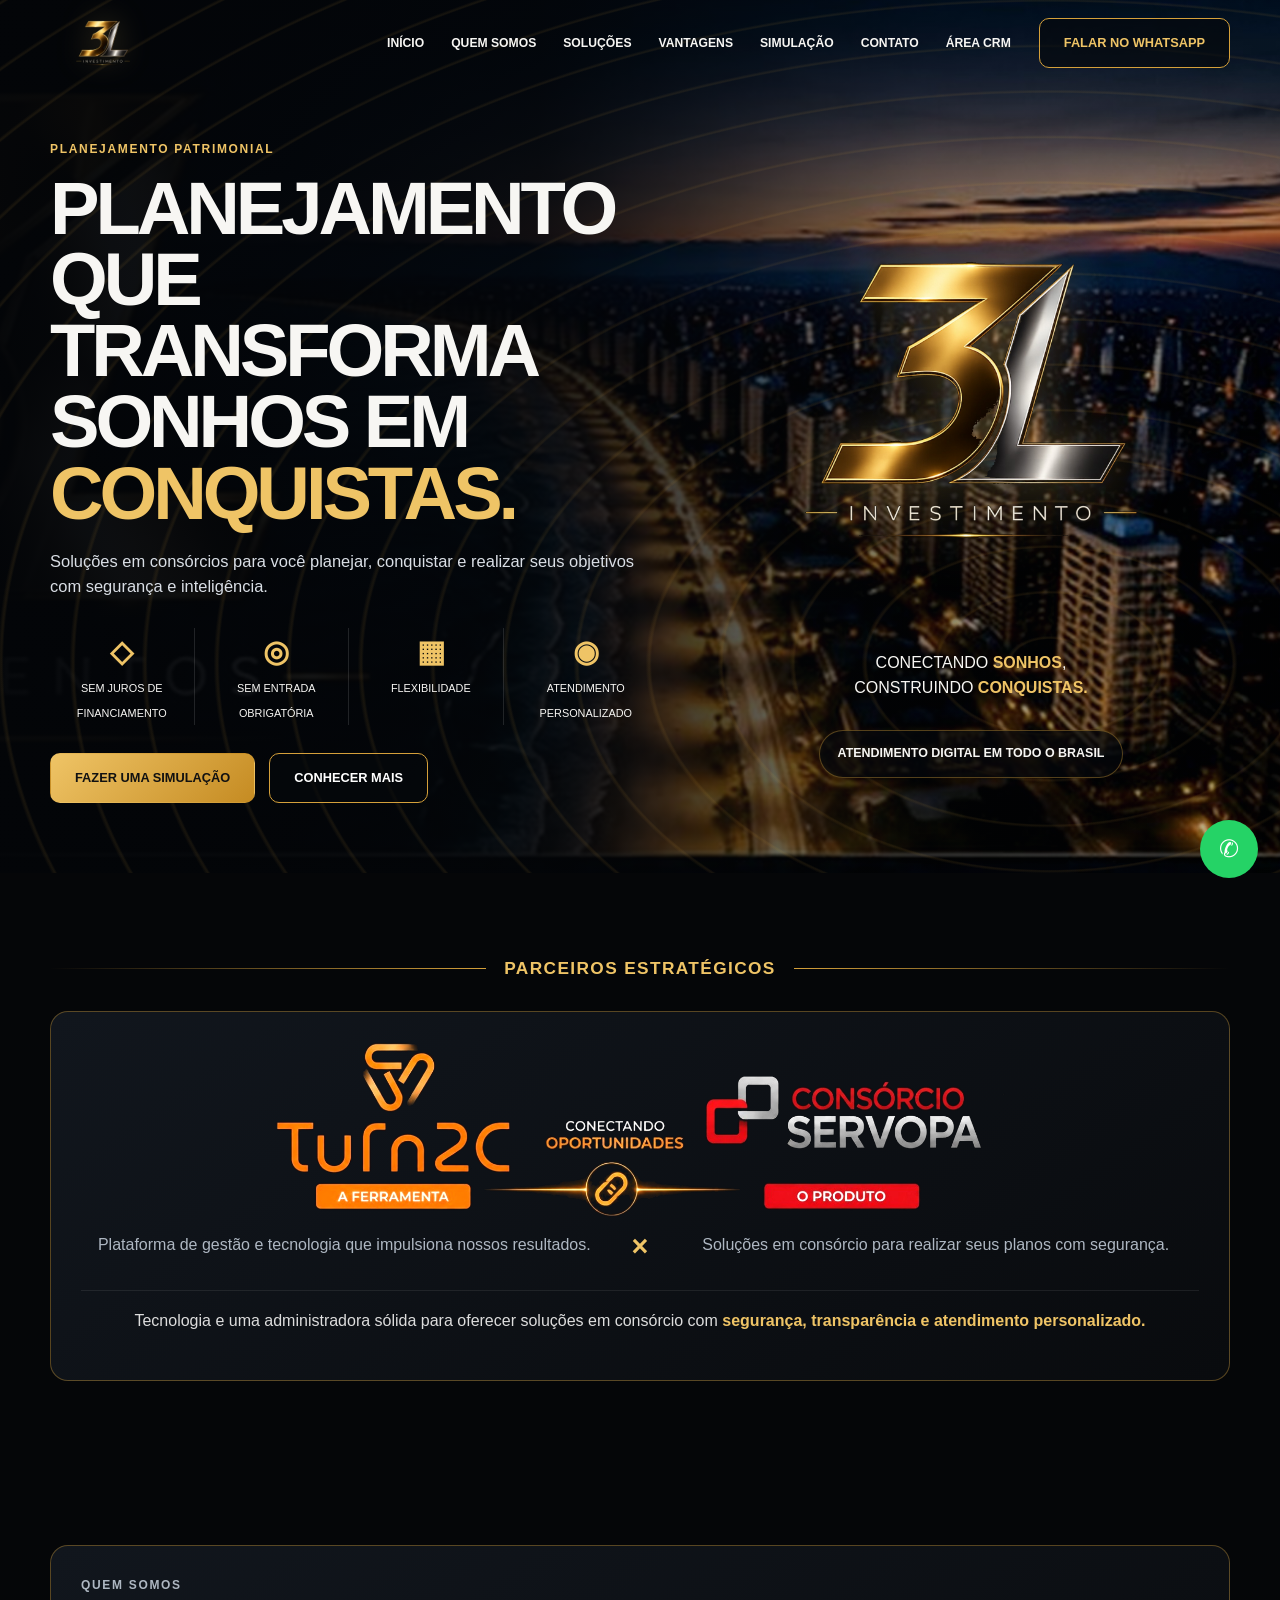
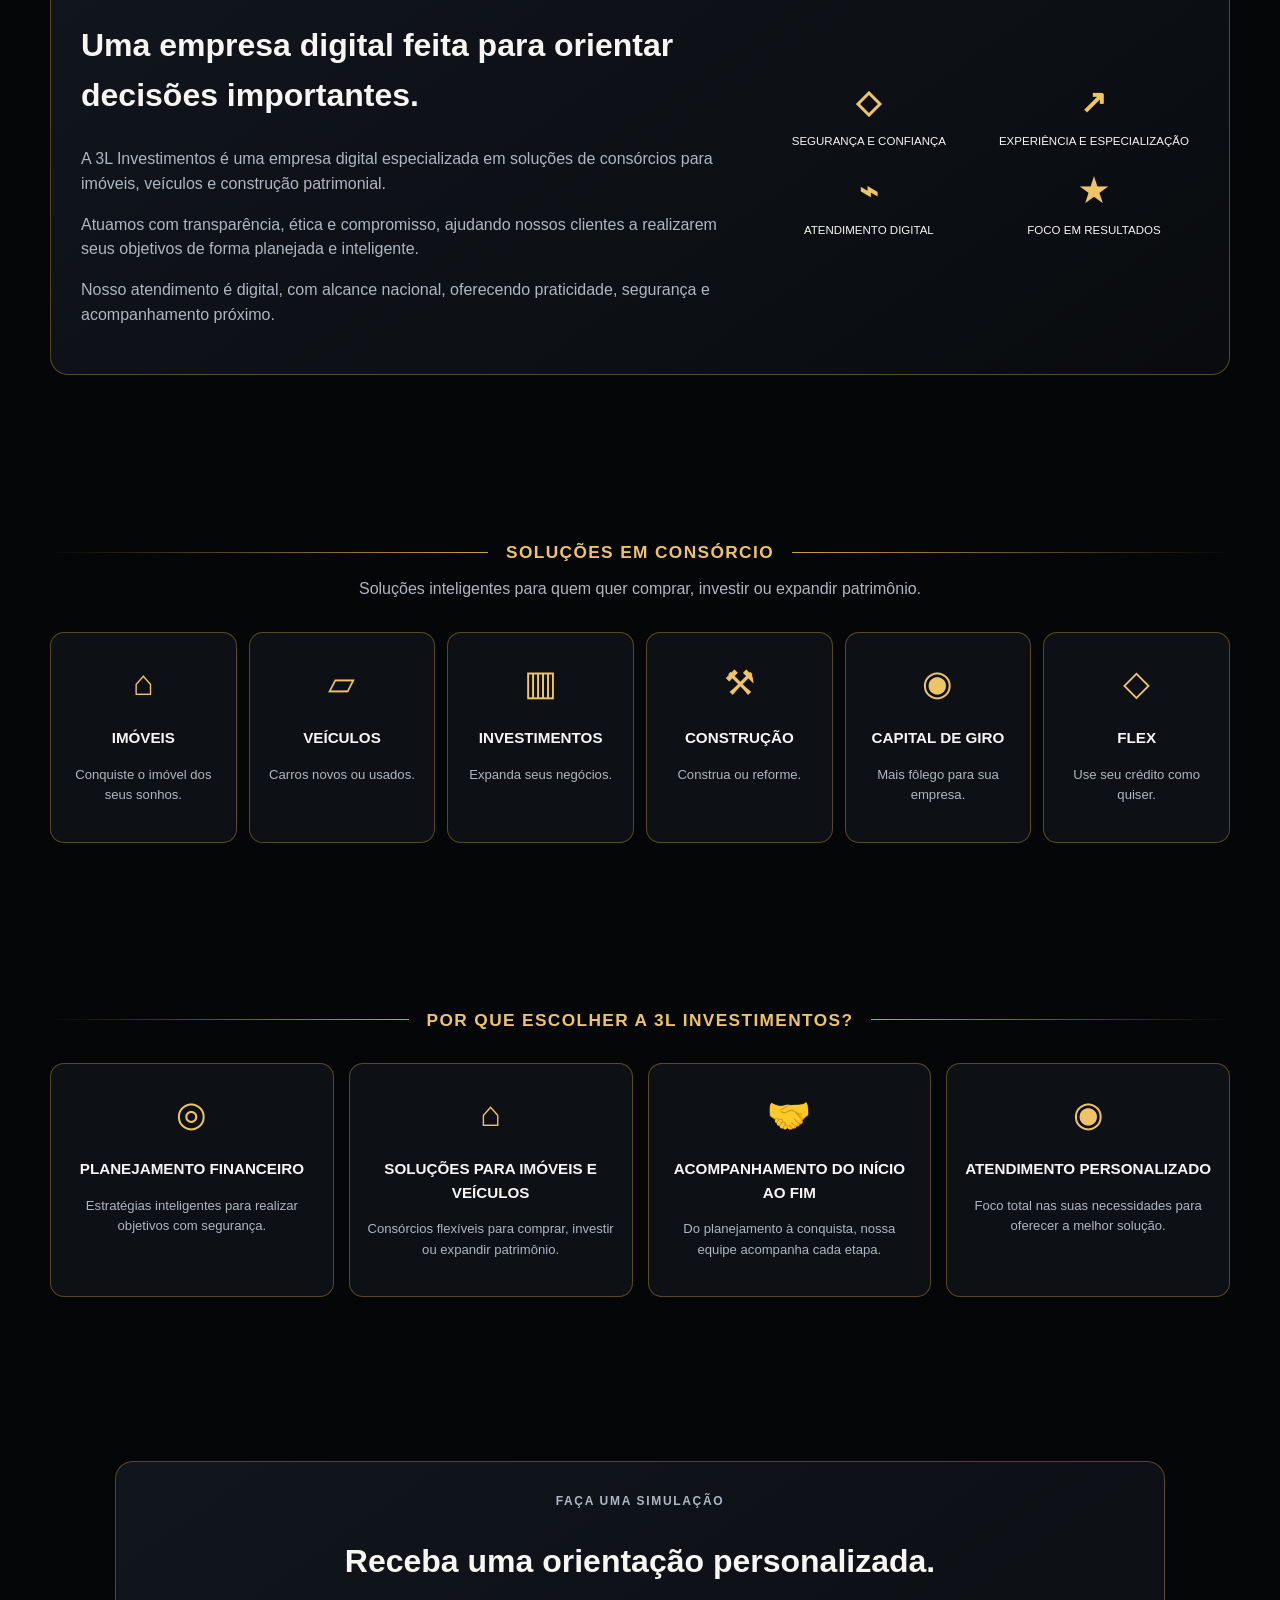
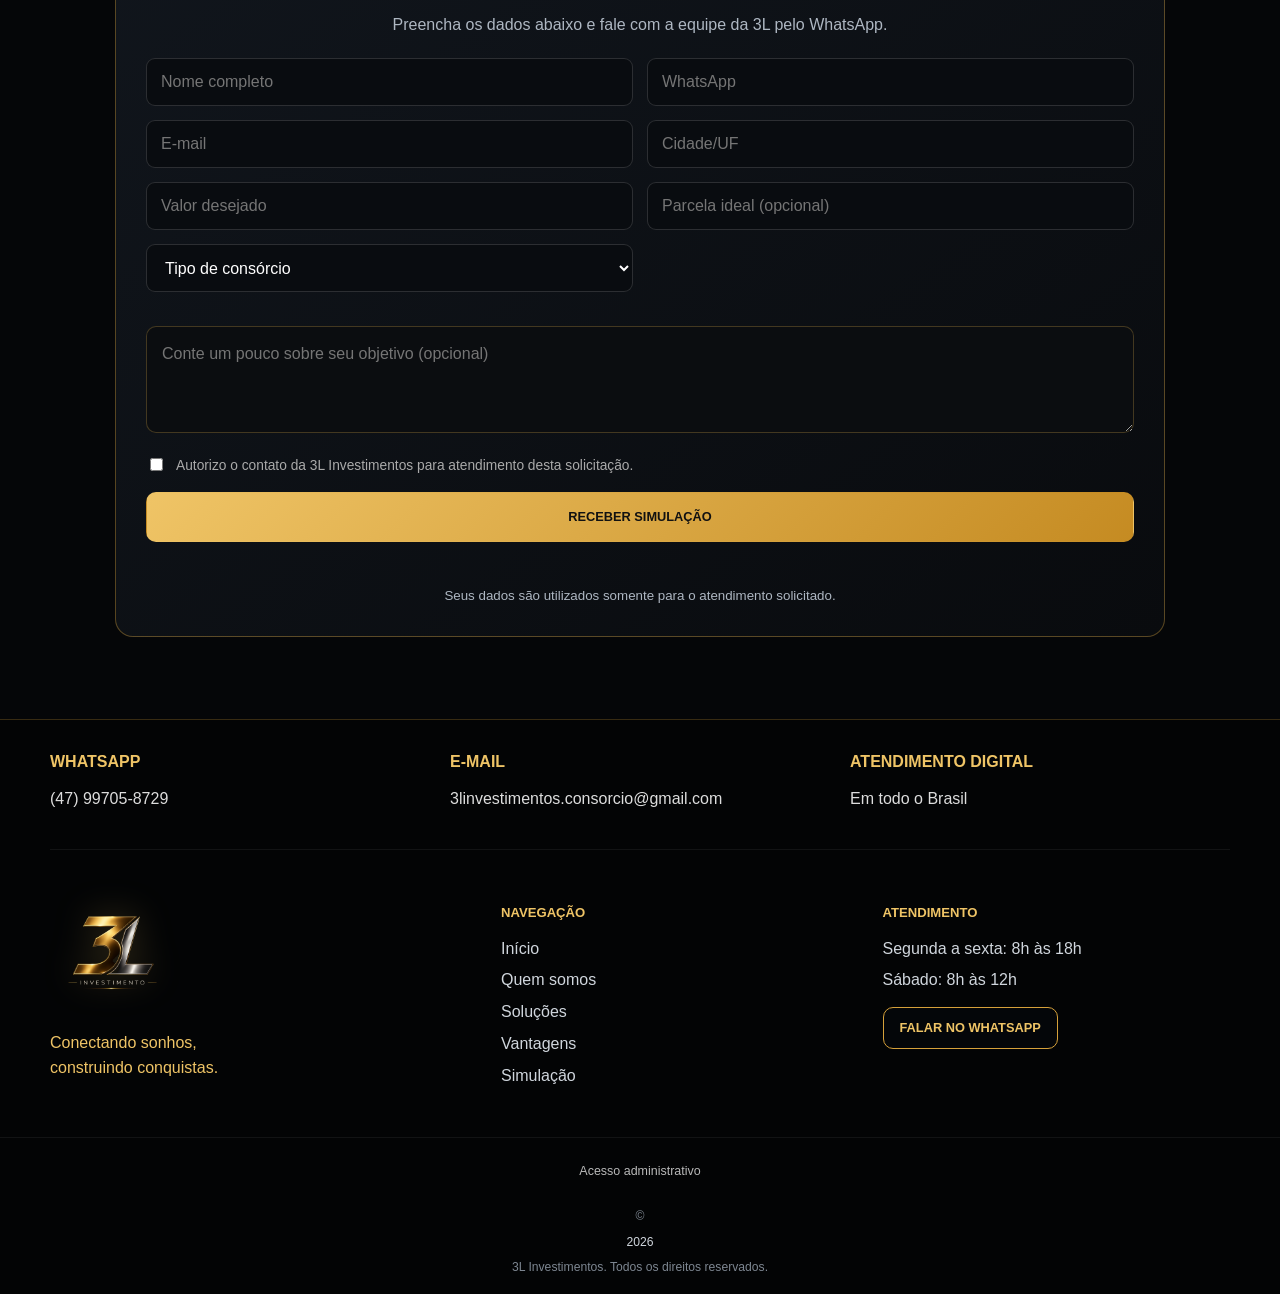
<file: index.html>
<!doctype html>
<html lang="pt-BR">
<head>
  <meta charset="utf-8">
  <meta name="viewport" content="width=device-width, initial-scale=1">
  <title>3L Investimentos | Planejamento Patrimonial</title>
  <meta name="description" content="Empresa digital especializada em soluções de consórcios para imóveis, veículos, investimentos e construção patrimonial.">
  <meta name="theme-color" content="#050608">
  <link rel="stylesheet" href="style.css">
</head>
<body>
  <div class="splash" id="splash">
    <div class="splash-ring"></div>
    <img src="assets/logo-original-transparente.png" alt="3L Investimentos">
    <p>Conectando sonhos, construindo conquistas.</p>
  </div>

  <header class="header" id="header">
    <div class="container nav">
      <a class="brand" href="#inicio"><img src="assets/logo-original-transparente.png" alt="3L Investimentos"></a>
      <button class="menu-toggle" id="menuToggle" aria-label="Abrir menu">☰</button>
      <nav id="menu">
        <a href="#inicio">Início</a>
        <a href="#quem-somos">Quem somos</a>
        <a href="#solucoes">Soluções</a>
        <a href="#vantagens">Vantagens</a>
        <a href="#simulacao">Simulação</a>
        <a href="#contato">Contato</a>
        <a href="crm/">Área CRM</a>
      </nav>
      <a class="btn btn-outline header-cta" href="https://wa.me/5547997058729" target="_blank" rel="noopener noreferrer">Falar no WhatsApp</a>
    </div>
  </header>

  <main>
    <section class="hero" id="inicio">
      <div class="hero-bg"></div><div class="hero-overlay"></div><div class="hero-lines"></div>
      <div class="container hero-grid">
        <div class="hero-copy reveal">
          <p class="eyebrow">Planejamento patrimonial</p>
          <h1>Planejamento que transforma sonhos em <span>conquistas.</span></h1>
          <p class="hero-text">Soluções em consórcios para você planejar, conquistar e realizar seus objetivos com segurança e inteligência.</p>
          <div class="hero-features">
            <div><b>◇</b><span>Sem juros de financiamento</span></div>
            <div><b>◎</b><span>Sem entrada obrigatória</span></div>
            <div><b>▦</b><span>Flexibilidade</span></div>
            <div><b>◉</b><span>Atendimento personalizado</span></div>
          </div>
          <div class="hero-actions">
            <a class="btn btn-gold" href="#simulacao">Fazer uma simulação</a>
            <a class="btn btn-dark" href="#quem-somos">Conhecer mais</a>
          </div>
        </div>

        <div class="hero-brand reveal">
          <img src="assets/logo-original-transparente.png" alt="3L Investimentos">
          <p>Conectando <strong>sonhos</strong>,<br>construindo <strong>conquistas.</strong></p>
          <div class="national-badge">Atendimento digital em todo o Brasil</div>
        </div>
      </div>
    </section>

    <section class="section partners">
      <div class="container">
        <div class="section-heading reveal"><span></span><h2>Parceiros estratégicos</h2><span></span></div>
        <div class="partner-panel reveal">
          <img class="partner-image" src="assets/turn2c-servopa-transparente-crop.png" alt="Turn2C e Consórcio Servopa">
          <div class="partner-info">
            <div><p>Plataforma de gestão e tecnologia que impulsiona nossos resultados.</p></div>
            <b>×</b>
            <div><p>Soluções em consórcio para realizar seus planos com segurança.</p></div>
          </div>
          <p class="partner-note">Tecnologia e uma administradora sólida para oferecer soluções em consórcio com <strong>segurança, transparência e atendimento personalizado.</strong></p>
        </div>
      </div>
    </section>

    <section class="section about" id="quem-somos">
      <div class="container about-panel reveal">
        <div>
          <p class="eyebrow">Quem somos</p>
          <h2>Uma empresa digital feita para orientar decisões importantes.</h2>
          <p>A 3L Investimentos é uma empresa digital especializada em soluções de consórcios para imóveis, veículos e construção patrimonial.</p>
          <p>Atuamos com transparência, ética e compromisso, ajudando nossos clientes a realizarem seus objetivos de forma planejada e inteligente.</p>
          <p>Nosso atendimento é digital, com alcance nacional, oferecendo praticidade, segurança e acompanhamento próximo.</p>
        </div>
        <div class="about-icons">
          <div><b>◇</b><span>Segurança e confiança</span></div>
          <div><b>↗</b><span>Experiência e especialização</span></div>
          <div><b>⌁</b><span>Atendimento digital</span></div>
          <div><b>★</b><span>Foco em resultados</span></div>
        </div>
      </div>
    </section>

    <section class="section solutions" id="solucoes">
      <div class="container">
        <div class="section-heading reveal"><span></span><h2>Soluções em consórcio</h2><span></span></div>
        <p class="section-subtitle reveal">Soluções inteligentes para quem quer comprar, investir ou expandir patrimônio.</p>
        <div class="solutions-grid">
          <article class="solution-card reveal"><div>⌂</div><h3>Imóveis</h3><p>Conquiste o imóvel dos seus sonhos.</p></article>
          <article class="solution-card reveal"><div>▱</div><h3>Veículos</h3><p>Carros novos ou usados.</p></article>
          <article class="solution-card reveal"><div>▥</div><h3>Investimentos</h3><p>Expanda seus negócios.</p></article>
          <article class="solution-card reveal"><div>⚒</div><h3>Construção</h3><p>Construa ou reforme.</p></article>
          <article class="solution-card reveal"><div>◉</div><h3>Capital de giro</h3><p>Mais fôlego para sua empresa.</p></article>
          <article class="solution-card reveal"><div>◇</div><h3>Flex</h3><p>Use seu crédito como quiser.</p></article>
        </div>
      </div>
    </section>

    <section class="section advantages" id="vantagens">
      <div class="container">
        <div class="section-heading reveal"><span></span><h2>Por que escolher a 3L Investimentos?</h2><span></span></div>
        <div class="advantages-grid">
          <article class="adv-card reveal"><div>◎</div><h3>Planejamento financeiro</h3><p>Estratégias inteligentes para realizar objetivos com segurança.</p></article>
          <article class="adv-card reveal"><div>⌂</div><h3>Soluções para imóveis e veículos</h3><p>Consórcios flexíveis para comprar, investir ou expandir patrimônio.</p></article>
          <article class="adv-card reveal"><div>🤝</div><h3>Acompanhamento do início ao fim</h3><p>Do planejamento à conquista, nossa equipe acompanha cada etapa.</p></article>
          <article class="adv-card reveal"><div>◉</div><h3>Atendimento personalizado</h3><p>Foco total nas suas necessidades para oferecer a melhor solução.</p></article>
        </div>
      </div>
    </section>

    <section class="section simulation" id="simulacao">
      <div class="container simulation-card reveal">
        <p class="eyebrow center">Faça uma simulação</p>
        <h2>Receba uma orientação personalizada.</h2>
        <p>Preencha os dados abaixo e fale com a equipe da 3L pelo WhatsApp.</p>
        <form id="formSimulacao">
          <div class="form-grid">
            <input id="nome" type="text" required placeholder="Nome completo">
            <input id="telefone" type="tel" required placeholder="WhatsApp">
            <input id="email" type="email" placeholder="E-mail">
            <input id="cidade" type="text" placeholder="Cidade/UF">
            <input id="valor" type="text" required placeholder="Valor desejado">
            <input id="parcela" type="text" placeholder="Parcela ideal (opcional)">
            <select id="tipo" required>
              <option value="">Tipo de consórcio</option>
              <option>Imóvel</option>
              <option>Veículo</option>
              <option>Investimentos</option>
              <option>Construção</option>
              <option>Capital de giro</option>
              <option>Flex</option>
            </select>
          </div>
          <textarea id="observacoes" rows="3" placeholder="Conte um pouco sobre seu objetivo (opcional)"></textarea>
          <label class="privacy-check"><input id="consentimento" type="checkbox" required> <span>Autorizo o contato da 3L Investimentos para atendimento desta solicitação.</span></label>
          <button class="btn btn-gold full" type="submit">Receber simulação</button>
          <p class="form-feedback" id="formFeedback" role="status" aria-live="polite"></p>
          <small>Seus dados são utilizados somente para o atendimento solicitado.</small>
        </form>
      </div>
    </section>
  </main>

  <footer id="contato">
    <div class="container contact-row">
      <div><strong>WhatsApp</strong><a href="https://wa.me/5547997058729" target="_blank" rel="noopener noreferrer">(47) 99705-8729</a></div>
      <div><strong>E-mail</strong><a href="mailto:3linvestimentos.consorcio@gmail.com">3linvestimentos.consorcio@gmail.com</a></div>
      <div><strong>Atendimento digital</strong><span>Em todo o Brasil</span></div>
    </div>
    <div class="container footer-grid">
      <div class="footer-brand"><img src="assets/logo-original-transparente.png" alt="3L Investimentos"><p>Conectando sonhos,<br>construindo conquistas.</p></div>
      <div><h3>Navegação</h3><a href="#inicio">Início</a><a href="#quem-somos">Quem somos</a><a href="#solucoes">Soluções</a><a href="#vantagens">Vantagens</a><a href="#simulacao">Simulação</a></div>
      <div><h3>Atendimento</h3><span>Segunda a sexta: 8h às 18h</span><span>Sábado: 8h às 12h</span><a class="btn btn-outline small" href="https://wa.me/5547997058729" target="_blank" rel="noopener noreferrer">Falar no WhatsApp</a></div>
    </div>
    <div class="footer-bottom"><a class="crm-footer-link" href="crm/">Acesso administrativo</a><br>© <span id="ano"></span> 3L Investimentos. Todos os direitos reservados.</div>
  </footer>

  <a class="float-whatsapp" href="https://wa.me/5547997058729" target="_blank" rel="noopener noreferrer">✆</a>
  <script src="script.js"></script>
</body>
</html>
</file>
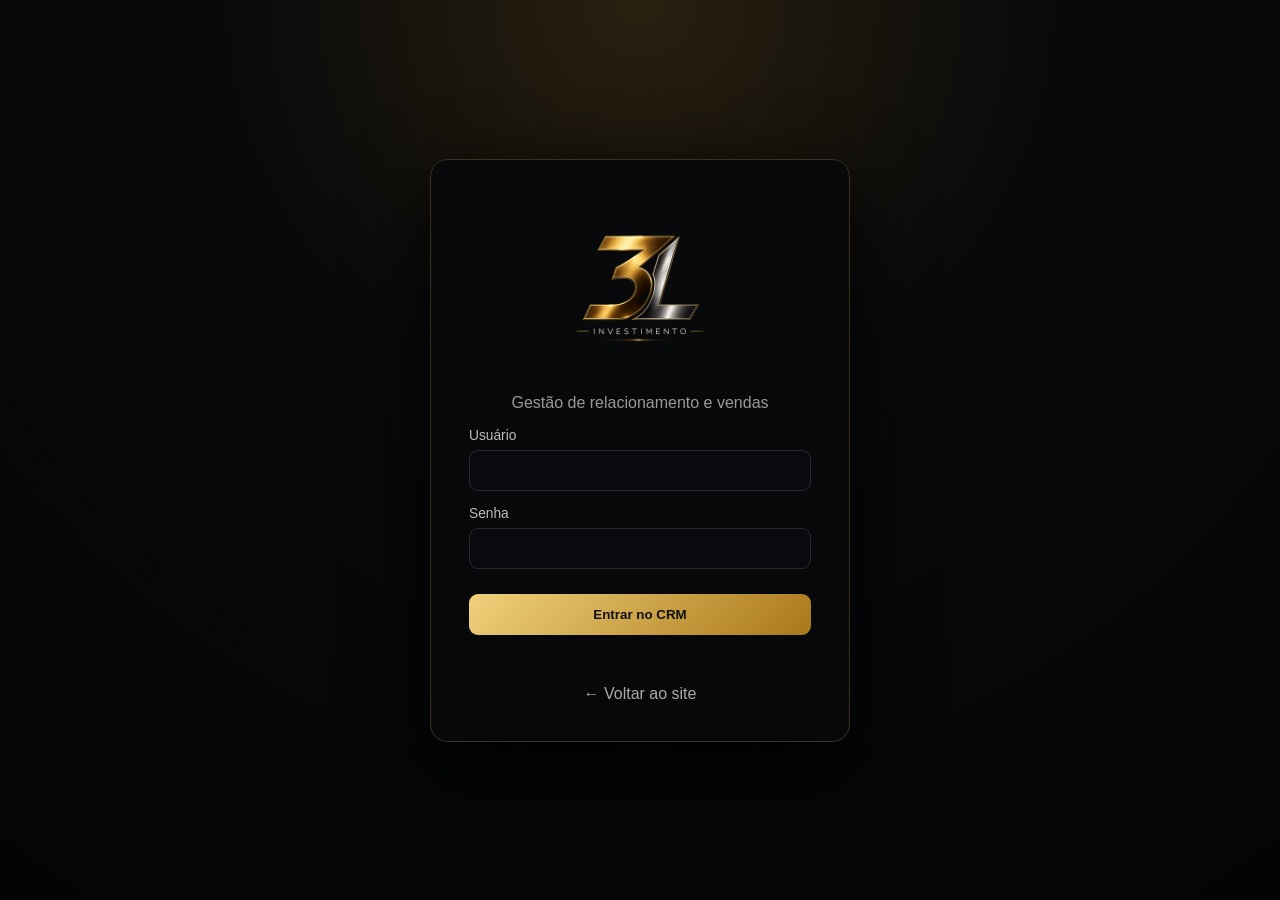
<file: crm/index.html>
<!doctype html><html lang="pt-BR"><head><meta charset="utf-8"><meta name="viewport" content="width=device-width,initial-scale=1"><title>CRM | 3L Investimentos</title><meta name="theme-color" content="#050608"><link rel="stylesheet" href="crm.css"></head><body>
<section id="loginView" class="login-view"><div class="login-card"><img src="../assets/logo-original-transparente.png" alt="3L Investimentos"><p>Gestão de relacionamento e vendas</p><form id="loginForm"><label>Usuário<input id="loginUser" autocomplete="username" required></label><label>Senha<input id="loginPass" type="password" autocomplete="current-password" required></label><button>Entrar no CRM</button><small id="loginMsg"></small></form><a href="../">← Voltar ao site</a></div></section>
<div id="appView" class="app hidden"><aside><img src="../assets/logo-original-transparente.png" alt="3L"><nav><button class="active" data-section="leads">▦ Leads</button><button data-section="agenda">◷ Agenda</button><button data-section="relatorios">↗ Relatórios</button></nav><button id="logoutBtn" class="logout">Sair</button></aside><main><header><div><span>CRM 3L INVESTIMENTOS</span><h1>Painel comercial</h1></div><button id="newLeadBtn" class="gold-btn">+ Novo lead</button></header>
<section id="leadsSection"><div class="metrics"><article><span>Novos</span><b id="mNovos">0</b></article><article><span>Em andamento</span><b id="mAndamento">0</b></article><article><span>Vendas</span><b id="mVendas">0</b></article><article><span>Conversão</span><b id="mConversao">0%</b></article></div><div class="toolbar"><input id="searchInput" placeholder="Pesquisar por nome, telefone ou cidade"><select id="statusFilter"><option value="">Todos os status</option><option>Novo lead</option><option>Primeiro contato</option><option>Simulação enviada</option><option>Em negociação</option><option>Documentação</option><option>Venda fechada</option><option>Perdido</option></select><button id="exportBtn">Exportar CSV</button></div><div id="leadList" class="lead-list"></div></section>
<section id="agendaSection" class="hidden"><div class="panel"><h2>Próximos contatos</h2><div id="agendaList"></div></div></section>
<section id="relatoriosSection" class="hidden"><div class="panel"><h2>Resumo do funil</h2><div id="reportList" class="report-list"></div></div></section>
</main></div>
<dialog id="leadDialog"><form id="leadForm" method="dialog"><div class="modal-head"><h2 id="dialogTitle">Novo lead</h2><button type="button" id="closeDialog">×</button></div><input type="hidden" id="leadId"><div class="form-grid"><label>Nome<input id="fNome" required></label><label>WhatsApp<input id="fTelefone" required></label><label>E-mail<input id="fEmail" type="email"></label><label>Cidade/UF<input id="fCidade"></label><label>Tipo<select id="fTipo"><option>Imóvel</option><option>Veículo</option><option>Investimentos</option><option>Construção</option><option>Capital de giro</option><option>Flex</option></select></label><label>Valor desejado<input id="fValor"></label><label>Parcela ideal<input id="fParcela"></label><label>Status<select id="fStatus"><option>Novo lead</option><option>Primeiro contato</option><option>Simulação enviada</option><option>Em negociação</option><option>Documentação</option><option>Venda fechada</option><option>Perdido</option></select></label><label>Próximo contato<input id="fProximo" type="date"></label><label class="wide">Observações<textarea id="fObs"></textarea></label></div><div class="modal-actions"><button type="button" id="deleteBtn" class="danger hidden">Excluir</button><button type="submit" class="gold-btn">Salvar lead</button></div></form></dialog>
<script src="crm.js"></script></body></html>
</file>
<file: style.css>
/* 3L Investimentos — Legacy 6.0 Premium Final */
:root{--bg:#050608;--panel:#0d1117;--gold:#d5a03a;--gold2:#efc466;--text:#f7f6f3;--muted:#aeb7c2;--line:rgba(213,160,58,.38)}
*{box-sizing:border-box}html{scroll-behavior:smooth}body{margin:0;background:var(--bg);color:var(--text);font-family:Arial,Helvetica,sans-serif;line-height:1.55;overflow-x:hidden}a{text-decoration:none;color:inherit}img{max-width:100%;display:block}button,input,select{font:inherit}.container{width:min(1180px,calc(100% - 36px));margin:auto}.section{padding:82px 0}section[id]{scroll-margin-top:90px}
.splash{position:fixed;inset:0;z-index:9999;display:grid;place-content:center;justify-items:center;background:#020304;transition:.7s}.splash.hide{opacity:0;visibility:hidden}.splash img{width:235px;filter:drop-shadow(0 0 40px rgba(239,196,102,.45))}.splash p{color:var(--gold2)}.splash-ring{position:absolute;width:430px;height:430px;border-radius:50%;border:1px solid rgba(213,160,58,.32);box-shadow:0 0 110px rgba(213,160,58,.18);animation:pulse 2s infinite}@keyframes pulse{50%{transform:scale(1.08);opacity:.55}}
.header{position:fixed;top:0;left:0;right:0;z-index:100;transition:.25s}.header.scrolled{background:rgba(3,5,8,.9);backdrop-filter:blur(16px);border-bottom:1px solid rgba(255,255,255,.06)}.nav{height:86px;display:flex;align-items:center;gap:28px}.brand{margin-right:auto}.brand img{width:105px;max-height:76px;object-fit:contain;filter:drop-shadow(0 0 15px rgba(239,196,102,.22))}nav{display:flex;gap:27px}nav a{font-size:.76rem;font-weight:800;text-transform:uppercase}.menu-toggle{display:none;background:none;border:0;color:#fff;font-size:1.55rem}
.btn{display:inline-flex;align-items:center;justify-content:center;min-height:50px;padding:0 24px;border-radius:10px;border:1px solid transparent;font-size:.8rem;font-weight:900;text-transform:uppercase;cursor:pointer;transition:.25s}.btn:hover{transform:translateY(-3px)}.btn-gold{background:linear-gradient(135deg,var(--gold2),#c58b22);color:#111}.btn-outline,.btn-dark{border-color:var(--gold);color:var(--gold2);background:rgba(5,8,12,.65)}.btn-dark{color:white}.full{width:100%}.small{min-height:42px;padding:0 16px}
.hero{position:relative;min-height:760px;padding:140px 0 70px;display:flex;align-items:center;overflow:hidden}.hero-bg{position:absolute;inset:0;background:url("assets/balneario-hero.jpg") center/cover no-repeat;transform:scale(1.03)}.hero-overlay{position:absolute;inset:0;background:linear-gradient(90deg,rgba(3,5,8,.98),rgba(3,5,8,.9) 42%,rgba(3,5,8,.46) 72%,rgba(3,5,8,.24))}.hero-lines{position:absolute;inset:0;background:repeating-radial-gradient(ellipse at 82% 76%,transparent 0 38px,rgba(213,160,58,.12) 40px 41px,transparent 44px 72px);opacity:.72}.hero-grid{position:relative;z-index:2;display:grid;grid-template-columns:1.08fr .92fr;gap:54px;align-items:center}.eyebrow{color:var(--gold2);font-size:.75rem;font-weight:900;letter-spacing:.14em;text-transform:uppercase;margin:0 0 14px}.eyebrow.center{text-align:center}.hero h1{font-size:clamp(3.1rem,5.8vw,5.5rem);line-height:.96;letter-spacing:-.055em;margin:0 0 20px;text-transform:uppercase}.hero h1 span{color:var(--gold2)}.hero-text{color:#d9dee5;font-size:1.03rem;max-width:650px}.hero-features{display:grid;grid-template-columns:repeat(4,1fr);gap:10px;margin:28px 0}.hero-features div{text-align:center;border-right:1px solid rgba(255,255,255,.12)}.hero-features div:last-child{border-right:0}.hero-features b{display:block;color:var(--gold2);font-size:1.9rem}.hero-features span{font-size:.68rem;text-transform:uppercase}.hero-actions{display:flex;gap:14px;flex-wrap:wrap}.hero-brand{text-align:center}.hero-brand img{width:min(470px,100%);margin:auto;filter:drop-shadow(0 0 28px rgba(239,196,102,.3))}.hero-brand p{text-transform:uppercase}.hero-brand strong{color:var(--gold2)}.national-badge{display:inline-flex;margin-top:14px;padding:13px 18px;border:1px solid var(--line);border-radius:999px;background:rgba(5,8,12,.72);font-size:.78rem;font-weight:900;text-transform:uppercase}
.section-heading{display:grid;grid-template-columns:1fr auto 1fr;gap:18px;align-items:center;margin-bottom:30px}.section-heading span{height:1px;background:linear-gradient(90deg,transparent,var(--gold))}.section-heading span:last-child{background:linear-gradient(90deg,var(--gold),transparent)}.section-heading h2{margin:0;color:var(--gold2);font-size:1.08rem;text-transform:uppercase;letter-spacing:.08em}.section-subtitle{text-align:center;color:var(--muted);margin-top:-18px;margin-bottom:30px}
.partners,.about,.solutions,.advantages,.simulation{background:#050608}.partner-panel,.about-panel,.simulation-card{padding:30px;border:1px solid var(--line);border-radius:18px;background:linear-gradient(145deg,#11161d,#090b0e)}.partner-image{max-height:175px;margin:auto}.partner-info{display:grid;grid-template-columns:1fr auto 1fr;gap:24px;text-align:center;align-items:center}.partner-info h3{margin:0;text-transform:uppercase}.partner-info strong{display:block;color:var(--gold2);text-transform:uppercase}.partner-info p{color:var(--muted)}.partner-info>b{font-size:1.8rem;color:var(--gold2)}.partner-note{text-align:center;padding-top:18px;border-top:1px solid rgba(255,255,255,.08);color:#ddd}.partner-note strong{color:var(--gold2)}
.about-panel{display:grid;grid-template-columns:1.2fr .8fr;gap:30px}.about-panel h2{font-size:2rem}.about-panel p{color:var(--muted)}.about-icons{display:grid;grid-template-columns:repeat(2,1fr);gap:15px;align-content:center}.about-icons div{text-align:center}.about-icons b{display:block;color:var(--gold2);font-size:2rem}.about-icons span{font-size:.72rem;text-transform:uppercase}
.solutions-grid{display:grid;grid-template-columns:repeat(6,1fr);gap:12px}.solution-card,.adv-card{padding:23px 16px;border:1px solid var(--line);border-radius:14px;background:#0d1116;text-align:center}.solution-card div,.adv-card div{font-size:2.2rem;color:var(--gold2)}.solution-card h3,.adv-card h3{text-transform:uppercase;font-size:.95rem}.solution-card p,.adv-card p{color:var(--muted);font-size:.82rem}
.advantages-grid{display:grid;grid-template-columns:repeat(4,1fr);gap:15px}.adv-card{min-height:225px}
.simulation-card{max-width:1050px;margin:auto;text-align:center}.simulation-card h2{font-size:2rem}.simulation-card>p{color:var(--muted)}.form-grid{display:grid;grid-template-columns:repeat(2,1fr);gap:14px;margin:20px 0}.form-grid input,.form-grid select{min-height:48px;padding:0 14px;border:1px solid rgba(255,255,255,.14);border-radius:9px;background:#090c10;color:white}.simulation-card small{display:block;color:var(--muted);margin-top:10px}
footer{background:#030405;border-top:1px solid rgba(213,160,58,.25)}.contact-row{display:grid;grid-template-columns:repeat(3,1fr);gap:20px;padding:30px 0;border-bottom:1px solid rgba(255,255,255,.06)}.contact-row div{display:grid;gap:5px}.contact-row strong{color:var(--gold2);text-transform:uppercase}.contact-row a,.contact-row span{color:#ddd}.footer-grid{display:grid;grid-template-columns:1.2fr 1fr 1fr;gap:34px;padding:40px 0}.footer-brand img{width:125px;filter:drop-shadow(0 0 18px rgba(239,196,102,.22))}.footer-brand p{color:var(--gold2)}footer h3{color:var(--gold2);font-size:.82rem;text-transform:uppercase}footer a,footer span{display:block;color:#d0d6dd;margin:7px 0}.footer-bottom{text-align:center;padding:17px;border-top:1px solid rgba(255,255,255,.06);color:#7e8792;font-size:.76rem}.float-whatsapp{position:fixed;right:22px;bottom:22px;width:58px;height:58px;border-radius:50%;display:grid;place-items:center;background:#25d366;color:white;font-size:1.5rem;z-index:80}
.reveal{opacity:0;transform:translateY(22px);transition:.7s}.reveal.visible{opacity:1;transform:none}
@media(max-width:980px){nav{display:none;position:absolute;top:78px;left:18px;right:18px;flex-direction:column;background:#080b0f;border:1px solid var(--line);padding:18px;border-radius:14px}nav.open{display:flex}.menu-toggle{display:block}.header-cta{display:none}.hero-grid{grid-template-columns:1fr}.hero-brand{display:none}.about-panel{grid-template-columns:1fr}.solutions-grid{grid-template-columns:repeat(3,1fr)}.advantages-grid{grid-template-columns:repeat(2,1fr)}}
@media(max-width:640px){.container{width:min(100% - 24px,1180px)}.section{padding:65px 0}.nav{height:76px}.brand img{width:82px}.hero{min-height:730px;padding-top:115px}.hero h1{font-size:2.75rem}.hero-features{grid-template-columns:repeat(2,1fr)}.partner-info{grid-template-columns:1fr}.partner-info>b{transform:rotate(90deg)}.about-icons,.solutions-grid,.advantages-grid,.form-grid,.contact-row,.footer-grid{grid-template-columns:1fr}.footer-grid{text-align:center}.footer-brand img{margin:auto}}

/* Integração CRM */
.simulation textarea{width:100%;margin-top:14px;min-height:90px;resize:vertical;background:#0b0d10;border:1px solid rgba(211,169,72,.28);color:#fff;border-radius:10px;padding:15px;font:inherit}.privacy-check{display:flex;gap:10px;align-items:flex-start;margin:15px 0;color:#aaa;font-size:.86rem}.privacy-check input{margin-top:3px;accent-color:#d3a948}.form-feedback{min-height:22px;color:#d3a948;text-align:center;margin:12px 0 0}.crm-footer-link{color:#b9b9b9;text-decoration:none;font-size:.78rem}.crm-footer-link:hover{color:#d3a948}
</file>
<file: crm/crm.css>
:root{--bg:#050608;--panel:#0d0f12;--line:#272a2f;--gold:#d3a948;--text:#f4f4f4;--muted:#999}*{box-sizing:border-box}body{margin:0;background:var(--bg);color:var(--text);font-family:Inter,Arial,sans-serif}.hidden{display:none!important}.login-view{min-height:100vh;display:grid;place-items:center;background:radial-gradient(circle at top,#29200f 0,#08090b 38%,#030405 100%)}.login-card{width:min(420px,92vw);padding:38px;border:1px solid #3b311c;background:rgba(8,9,11,.96);border-radius:18px;box-shadow:0 25px 80px #000}.login-card img{display:block;width:180px;margin:auto}.login-card p{text-align:center;color:var(--muted)}label{display:grid;gap:7px;color:#bbb;font-size:.86rem}.login-card label{margin:15px 0}.login-card input,input,select,textarea{width:100%;background:#080a0d;border:1px solid var(--line);border-radius:9px;padding:12px;color:#fff;font:inherit}.login-card button,.gold-btn{background:linear-gradient(135deg,#f0d17c,#a97817);color:#111;border:0;border-radius:9px;padding:13px 18px;font-weight:800;cursor:pointer}.login-card button{width:100%;margin-top:10px}.login-card small{display:block;min-height:22px;color:#e47d7d;text-align:center;margin-top:10px}.login-card>a{display:block;text-align:center;color:#aaa;margin-top:18px;text-decoration:none}.app{min-height:100vh;display:grid;grid-template-columns:230px 1fr}aside{border-right:1px solid var(--line);padding:25px 18px;display:flex;flex-direction:column;position:sticky;top:0;height:100vh;background:#08090b}aside img{width:150px;margin:0 auto 35px}aside nav{display:grid;gap:8px}aside nav button,.logout{background:transparent;border:0;color:#aaa;text-align:left;padding:13px;border-radius:8px;cursor:pointer;font:inherit}aside nav button.active,aside nav button:hover{background:#17140e;color:var(--gold)}.logout{margin-top:auto;color:#e28a8a}main{padding:32px;min-width:0}header{display:flex;align-items:center;justify-content:space-between;margin-bottom:28px}header span{color:var(--gold);font-size:.75rem;letter-spacing:2px}h1{margin:5px 0 0;font-size:2rem}.metrics{display:grid;grid-template-columns:repeat(4,1fr);gap:14px}.metrics article,.panel{background:var(--panel);border:1px solid var(--line);border-radius:13px;padding:20px}.metrics span{color:var(--muted)}.metrics b{display:block;font-size:2rem;margin-top:8px}.toolbar{display:grid;grid-template-columns:1fr 220px auto;gap:10px;margin:22px 0}.toolbar button{background:#13161a;border:1px solid var(--line);color:#ddd;border-radius:9px;padding:0 15px}.lead-list{display:grid;gap:11px}.lead-card{background:var(--panel);border:1px solid var(--line);border-radius:12px;padding:17px;display:grid;grid-template-columns:1.4fr 1fr 1fr auto;gap:15px;align-items:center}.lead-card h3{margin:0 0 5px}.lead-card p{margin:4px 0;color:#aaa;font-size:.88rem}.badge{display:inline-block;padding:6px 9px;border-radius:999px;background:#262116;color:#e4c56d;font-size:.74rem}.actions{display:flex;gap:7px}.actions a,.actions button{display:grid;place-items:center;width:38px;height:38px;border-radius:8px;border:1px solid var(--line);background:#121418;color:#ddd;text-decoration:none;cursor:pointer}.empty{padding:45px;text-align:center;color:#777;border:1px dashed #333;border-radius:12px}.panel h2{margin-top:0}.agenda-item,.report-row{display:flex;justify-content:space-between;padding:13px 0;border-bottom:1px solid var(--line)}dialog{width:min(760px,94vw);border:1px solid #43371d;border-radius:15px;background:#0b0d10;color:#fff;padding:0}dialog::backdrop{background:rgba(0,0,0,.8)}#leadForm{padding:24px}.modal-head,.modal-actions{display:flex;justify-content:space-between;align-items:center}.modal-head button{border:0;background:transparent;color:#fff;font-size:2rem;cursor:pointer}.form-grid{display:grid;grid-template-columns:1fr 1fr;gap:15px;margin:18px 0}.wide{grid-column:1/-1}textarea{min-height:90px;resize:vertical}.modal-actions{justify-content:flex-end;gap:10px}.danger{background:#421818;color:#ffb0b0;border:1px solid #743232;border-radius:9px;padding:12px 16px}@media(max-width:850px){.app{grid-template-columns:1fr}aside{position:static;height:auto;flex-direction:row;align-items:center;padding:12px;overflow:auto}aside img{width:80px;margin:0 15px 0 0}aside nav{display:flex}.logout{margin:0 0 0 auto}main{padding:18px}.metrics{grid-template-columns:1fr 1fr}.toolbar{grid-template-columns:1fr}.lead-card{grid-template-columns:1fr}.form-grid{grid-template-columns:1fr}.wide{grid-column:auto}}
</file>
